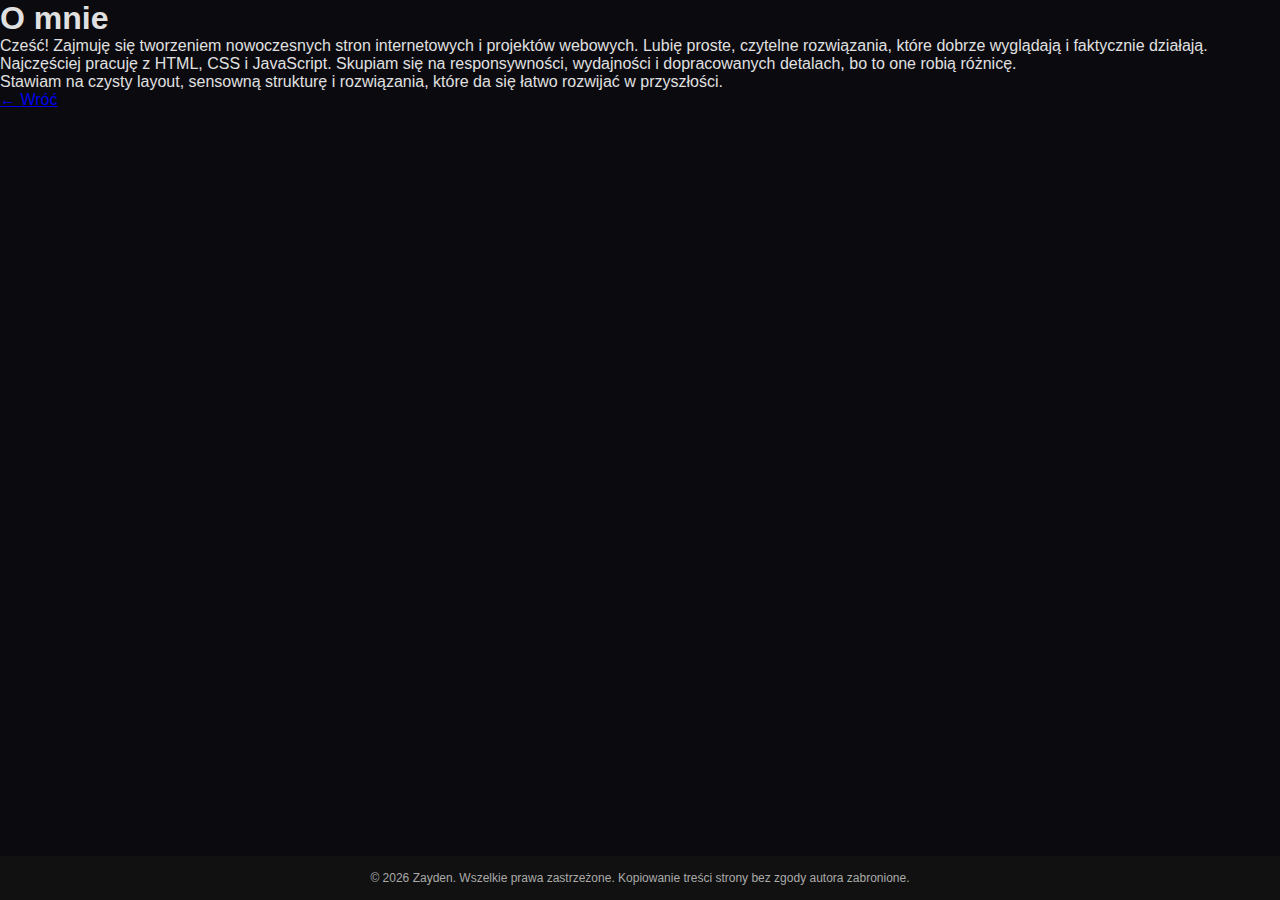
<file: about.html>
<!DOCTYPE html>
<html lang="pl">
<head>
  <meta charset="UTF-8">
  <title>O mnie</title>
  <link rel="stylesheet" href="style.css">
</head>
<body>

  <div class="about-container">
    <h1>O mnie</h1>
    <p>
      Cześć! Zajmuję się tworzeniem nowoczesnych stron internetowych i projektów webowych.
      Lubię proste, czytelne rozwiązania, które dobrze wyglądają i faktycznie działają.
    </p>
    <p>
      Najczęściej pracuję z HTML, CSS i JavaScript. Skupiam się na responsywności,
      wydajności i dopracowanych detalach, bo to one robią różnicę.
    </p>
    <p>
      Stawiam na czysty layout, sensowną strukturę i rozwiązania,
      które da się łatwo rozwijać w przyszłości.
    </p>
    <a href="index.html" class="btn-back">← Wróć</a>
  </div>

  <footer style="position: fixed; bottom: 0; width: 100%; text-align: center; padding: 15px 0; font-size: 12px; color: #aaa; background-color: #111;">
    &copy; 2026 Zayden. Wszelkie prawa zastrzeżone. Kopiowanie treści strony bez zgody autora zabronione.
</footer>

</body>
</html>
    </div>
</file>
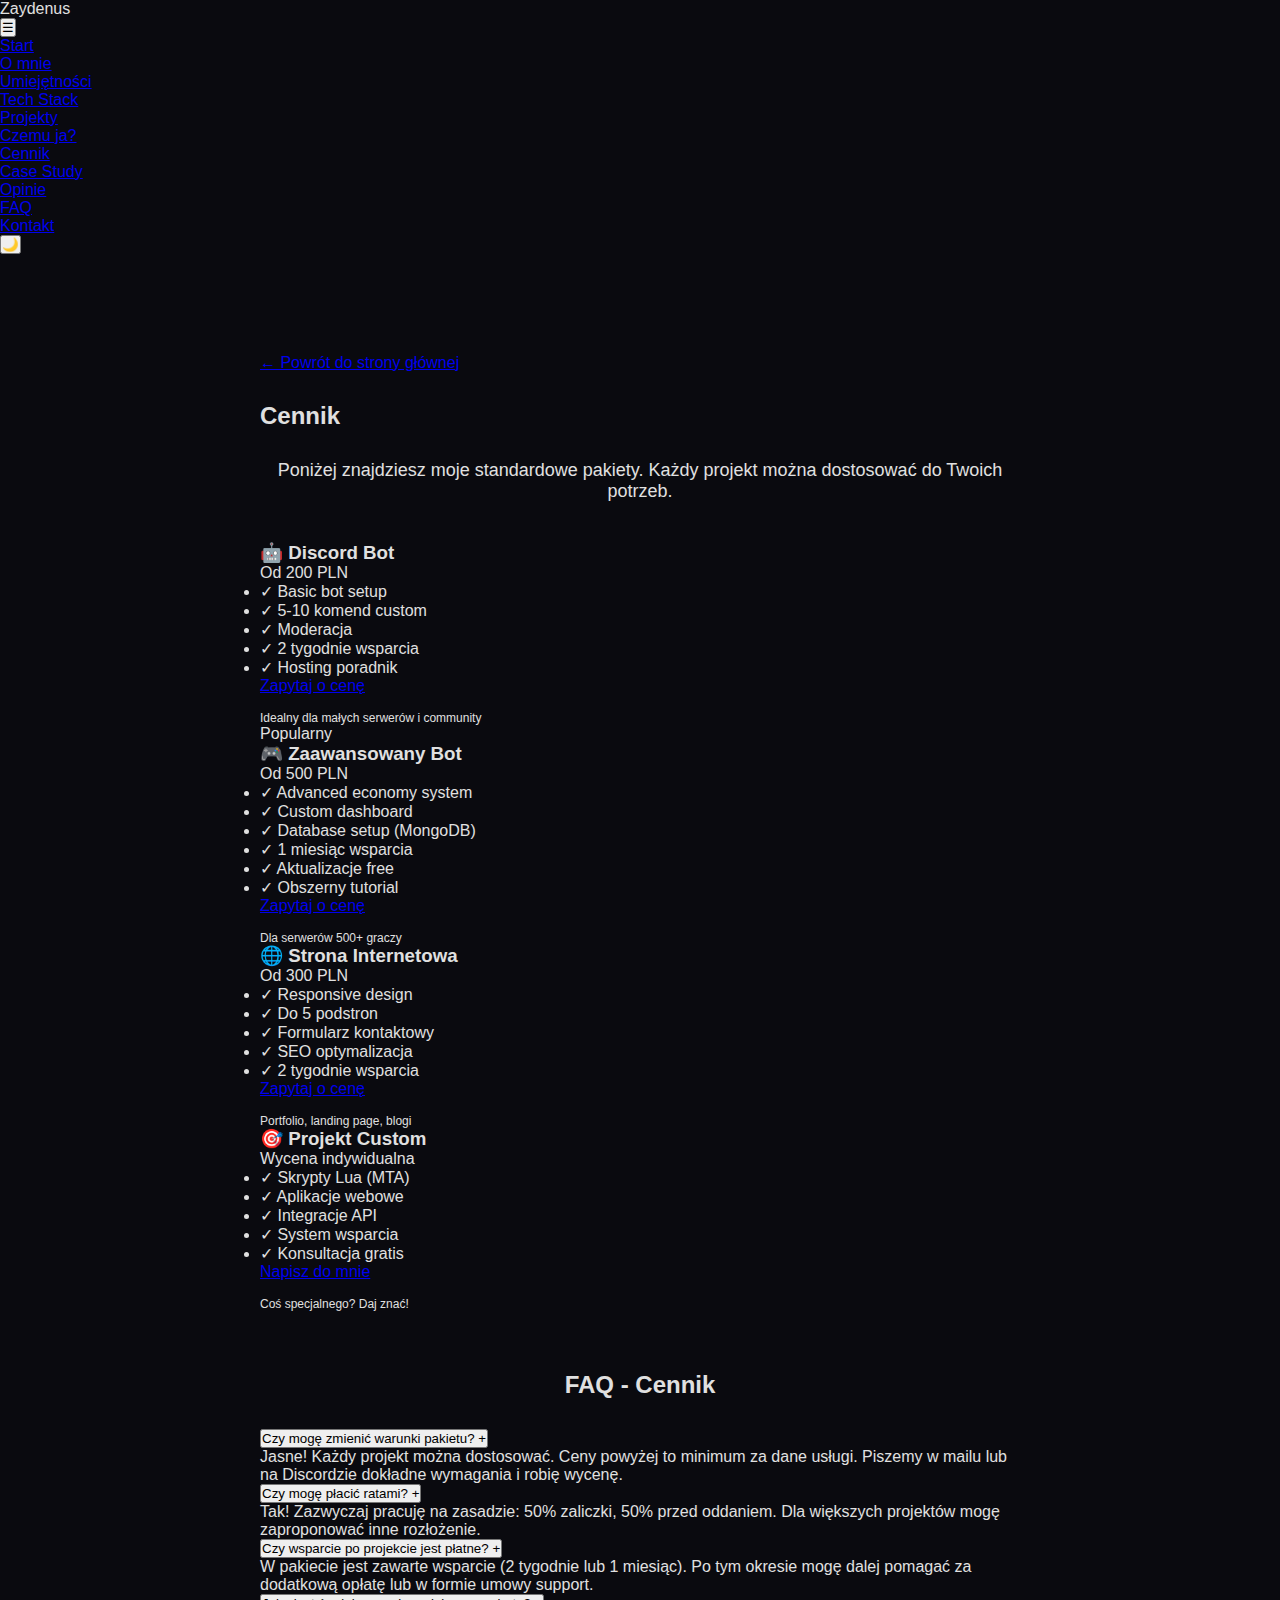
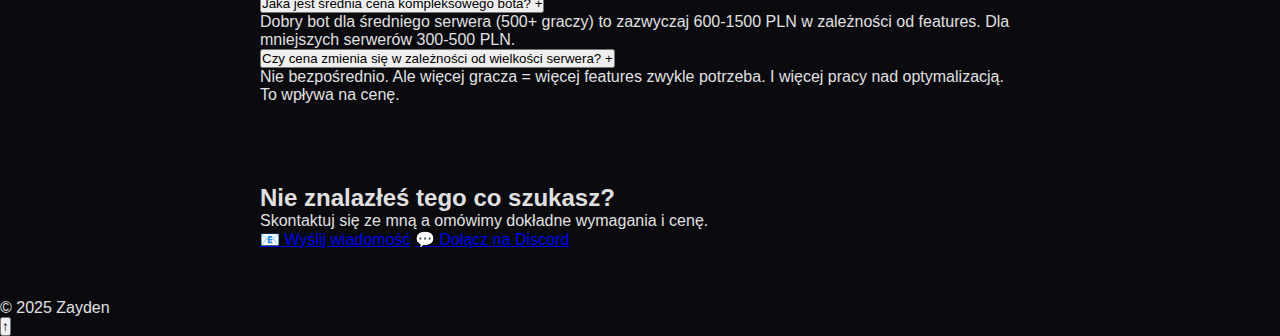
<file: cennik.html>
<!DOCTYPE html>
<html lang="pl">
<head>
    <meta charset="UTF-8">
    <meta name="viewport" content="width=device-width, initial-scale=1.0">
    <title>Cennik - Zayden</title>
    <meta name="description" content="Cennik usług - boty Discord, strony internetowe, skrypty MTA">
    <meta name="theme-color" content="#00d4ff">
    <link rel="stylesheet" href="style.css">
</head>
<body>
    <div class="reading-progress" id="readingProgress"></div>

    <!-- NAV -->
    <nav>
        <div class="logo">Zaydenus</div>
        <button class="mobile-menu-btn" onclick="toggleMobileMenu()">☰</button>
        <ul class="nav-links" id="navLinks">
            <li><a href="index.html#home">Start</a></li>
            <li><a href="index.html#about">O mnie</a></li>
            <li><a href="index.html#skills">Umiejętności</a></li>
            <li><a href="index.html#tech-stack">Tech Stack</a></li>
            <li><a href="index.html#projects">Projekty</a></li>
            <li><a href="index.html#why-me">Czemu ja?</a></li>
            <li><a href="cennik.html" class="active">Cennik</a></li>
            <li><a href="index.html#case-study">Case Study</a></li>
            <li><a href="index.html#testimonials">Opinie</a></li>
            <li><a href="index.html#faq">FAQ</a></li>
            <li><a href="index.html#contact">Kontakt</a></li>
        </ul>
        <button class="theme-toggle">🌙</button>
    </nav>

    <main class="container">
        <!-- POWRÓT -->
        <div style="margin-bottom: 30px;">
            <a href="index.html" class="btn-back">← Powrót do strony głównej</a>
        </div>

        <!-- PRICING -->
        <section class="section" id="pricing">
            <h2 class="section-title">Cennik</h2>
            <p style="text-align: center; color: var(--muted); margin-bottom: 40px; font-size: 18px;">
                Poniżej znajdziesz moje standardowe pakiety. Każdy projekt można dostosować do Twoich potrzeb.
            </p>
            
            <div class="pricing-grid">
                <div class="pricing-card">
                    <h3>🤖 Discord Bot</h3>
                    <p class="price">Od 200 PLN</p>
                    <ul class="pricing-list">
                        <li>✓ Basic bot setup</li>
                        <li>✓ 5-10 komend custom</li>
                        <li>✓ Moderacja</li>
                        <li>✓ 2 tygodnie wsparcia</li>
                        <li>✓ Hosting poradnik</li>
                    </ul>
                    <a href="mailto:owowdjdd@gmail.com" class="btn-primary">Zapytaj o cenę</a>
                    <p style="font-size: 12px; color: var(--muted); margin-top: 16px;">Idealny dla małych serwerów i community</p>
                </div>

                <div class="pricing-card featured">
                    <div class="badge">Popularny</div>
                    <h3>🎮 Zaawansowany Bot</h3>
                    <p class="price">Od 500 PLN</p>
                    <ul class="pricing-list">
                        <li>✓ Advanced economy system</li>
                        <li>✓ Custom dashboard</li>
                        <li>✓ Database setup (MongoDB)</li>
                        <li>✓ 1 miesiąc wsparcia</li>
                        <li>✓ Aktualizacje free</li>
                        <li>✓ Obszerny tutorial</li>
                    </ul>
                    <a href="mailto:owowdjdd@gmail.com" class="btn-primary">Zapytaj o cenę</a>
                    <p style="font-size: 12px; color: var(--muted); margin-top: 16px;">Dla serwerów 500+ graczy</p>
                </div>

                <div class="pricing-card">
                    <h3>🌐 Strona Internetowa</h3>
                    <p class="price">Od 300 PLN</p>
                    <ul class="pricing-list">
                        <li>✓ Responsive design</li>
                        <li>✓ Do 5 podstron</li>
                        <li>✓ Formularz kontaktowy</li>
                        <li>✓ SEO optymalizacja</li>
                        <li>✓ 2 tygodnie wsparcia</li>
                    </ul>
                    <a href="mailto:owowdjdd@gmail.com" class="btn-primary">Zapytaj o cenę</a>
                    <p style="font-size: 12px; color: var(--muted); margin-top: 16px;">Portfolio, landing page, blogi</p>
                </div>

                <div class="pricing-card">
                    <h3>🎯 Projekt Custom</h3>
                    <p class="price">Wycena indywidualna</p>
                    <ul class="pricing-list">
                        <li>✓ Skrypty Lua (MTA)</li>
                        <li>✓ Aplikacje webowe</li>
                        <li>✓ Integracje API</li>
                        <li>✓ System wsparcia</li>
                        <li>✓ Konsultacja gratis</li>
                    </ul>
                    <a href="mailto:owowdjdd@gmail.com" class="btn-primary">Napisz do mnie</a>
                    <p style="font-size: 12px; color: var(--muted); margin-top: 16px;">Coś specjalnego? Daj znać!</p>
                </div>
            </div>

            <!-- FAQ CENNIK -->
            <div style="margin-top: 60px; max-width: 900px; margin-left: auto; margin-right: auto;">
                <h3 style="text-align: center; color: var(--accent); margin-bottom: 30px; font-size: 24px;">FAQ - Cennik</h3>
                
                <div class="faq-item">
                    <button class="faq-question">
                        <span>Czy mogę zmienić warunki pakietu?</span>
                        <span class="faq-icon">+</span>
                    </button>
                    <div class="faq-answer">
                        Jasne! Każdy projekt można dostosować. Ceny powyżej to minimum za dane usługi. Piszemy w mailu lub na Discordzie dokładne wymagania i robię wycenę.
                    </div>
                </div>

                <div class="faq-item">
                    <button class="faq-question">
                        <span>Czy mogę płacić ratami?</span>
                        <span class="faq-icon">+</span>
                    </button>
                    <div class="faq-answer">
                        Tak! Zazwyczaj pracuję na zasadzie: 50% zaliczki, 50% przed oddaniem. Dla większych projektów mogę zaproponować inne rozłożenie.
                    </div>
                </div>

                <div class="faq-item">
                    <button class="faq-question">
                        <span>Czy wsparcie po projekcie jest płatne?</span>
                        <span class="faq-icon">+</span>
                    </button>
                    <div class="faq-answer">
                        W pakiecie jest zawarte wsparcie (2 tygodnie lub 1 miesiąc). Po tym okresie mogę dalej pomagać za dodatkową opłatę lub w formie umowy support.
                    </div>
                </div>

                <div class="faq-item">
                    <button class="faq-question">
                        <span>Jaka jest średnia cena kompleksowego bota?</span>
                        <span class="faq-icon">+</span>
                    </button>
                    <div class="faq-answer">
                        Dobry bot dla średniego serwera (500+ graczy) to zazwyczaj 600-1500 PLN w zależności od features. Dla mniejszych serwerów 300-500 PLN.
                    </div>
                </div>

                <div class="faq-item">
                    <button class="faq-question">
                        <span>Czy cena zmienia się w zależności od wielkości serwera?</span>
                        <span class="faq-icon">+</span>
                    </button>
                    <div class="faq-answer">
                        Nie bezpośrednio. Ale więcej gracza = więcej features zwykle potrzeba. I więcej pracy nad optymalizacją. To wpływa na cenę.
                    </div>
                </div>
            </div>

            <!-- CTA -->
            <section class="cta-section" style="margin-top: 80px;">
                <h2>Nie znalazłeś tego co szukasz?</h2>
                <p>Skontaktuj się ze mną a omówimy dokładne wymagania i cenę.</p>
                <div class="cta-buttons">
                    <a href="mailto:owowdjdd@gmail.com" class="btn-primary">📧 Wyślij wiadomość</a>
                    <a href="https://discord.gg/p8YGTDyxR8" target="_blank" class="btn-secondary">💬 Dołącz na Discord</a>
                </div>
            </section>
        </section>
    </main>

    <footer class="footer-info">
        © 2025 Zayden
    </footer>

    <button class="scroll-top" id="scrollTop">↑</button>

    <script src="script.js"></script>
</body>
</html>
</file>
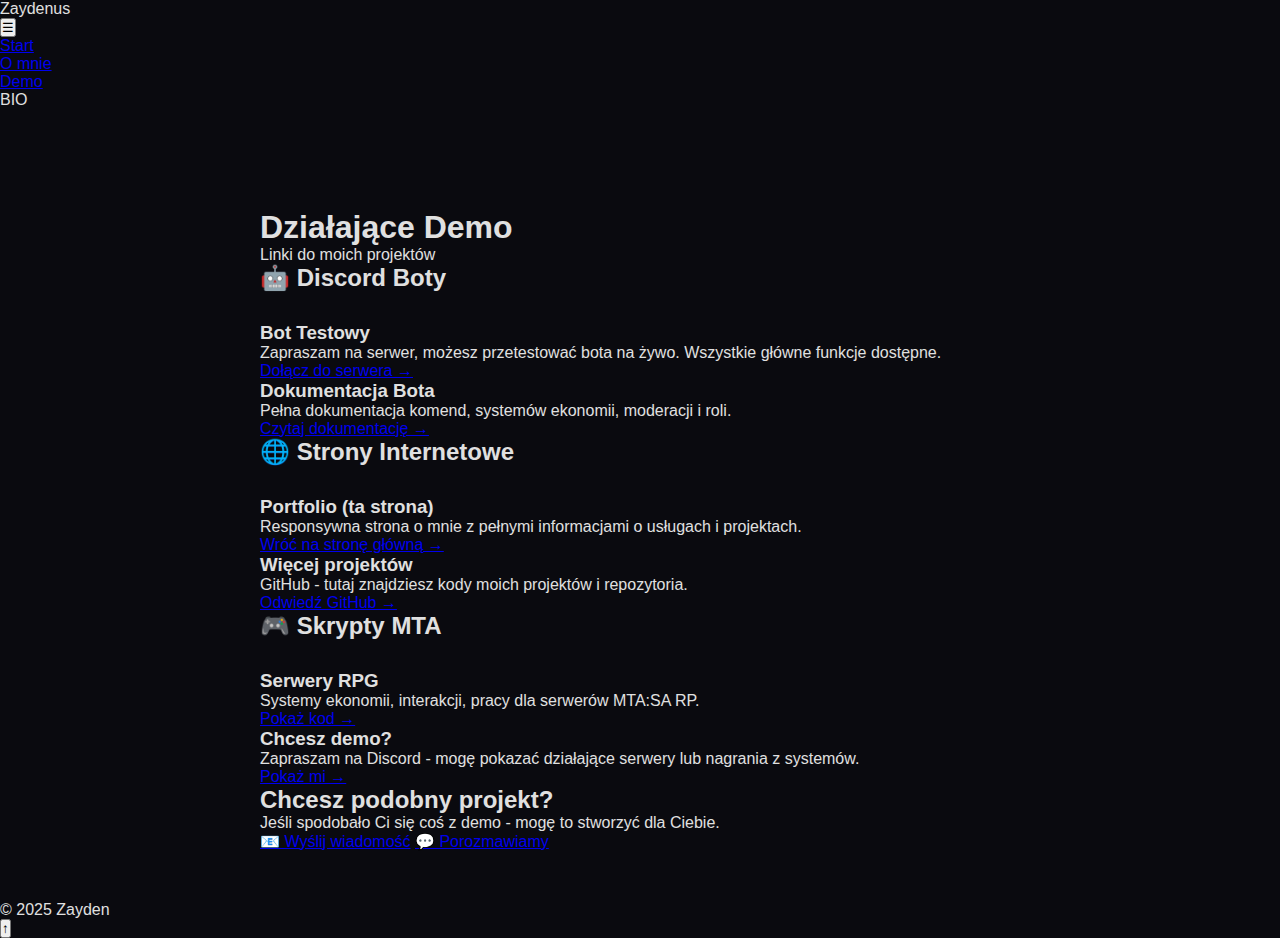
<file: demo.html>
<!DOCTYPE html>
<html lang="pl">
<head>
    <meta charset="UTF-8">
    <meta name="viewport" content="width=device-width, initial-scale=1.0">

    <title>Demo - Zayden</title>
    <meta name="description" content="Działające demo projektów - boty Discord, strony internetowe, skrypty.">
    <meta name="theme-color" content="#00d4ff">

    <link rel="stylesheet" href="style.css">
</head>
<body>

    <div class="reading-progress" id="readingProgress"></div>

    <!-- NAV -->
    <nav>
        <div class="logo">Zaydenus</div>

        <button class="mobile-menu-btn" onclick="toggleMobileMenu()">☰</button>

        <ul class="nav-links" id="navLinks">
            <li><a href="index.html#home">Start</a></li>
            <li><a href="index.html#about">O mnie</a></li>
            <li><a href="demo.html">Demo</a></li>
        </ul>

        <div class="logo">BIO</div>
    </nav>

    <main class="container">

        <!-- HERO -->
        <section id="home" class="hero">
            <h1>Działające Demo</h1>
            <p class="hero-subtitle">Linki do moich projektów</p>
        </section>

        <!-- DISCORD BOTY -->
        <section class="section">
            <h2 class="section-title">🤖 Discord Boty</h2>

            <div class="demo-grid">
                <div class="demo-card">
                    <h3>Bot Testowy</h3>
                    <p>Zapraszam na serwer, możesz przetestować bota na żywo. Wszystkie główne funkcje dostępne.</p>
                    <a href="https://discord.gg/p8YGTDyxR8" target="_blank" class="demo-link">Dołącz do serwera →</a>
                </div>

                <div class="demo-card">
                    <h3>Dokumentacja Bota</h3>
                    <p>Pełna dokumentacja komend, systemów ekonomii, moderacji i roli.</p>
                    <a href="https://github.com/Ex1stence713" target="_blank" class="demo-link">Czytaj dokumentację →</a>
                </div>
            </div>
        </section>

        <!-- STRONY INTERNETOWE -->
        <section class="section">
            <h2 class="section-title">🌐 Strony Internetowe</h2>

            <div class="demo-grid">
                <div class="demo-card">
                    <h3>Portfolio (ta strona)</h3>
                    <p>Responsywna strona o mnie z pełnymi informacjami o usługach i projektach.</p>
                    <a href="index.html" class="demo-link">Wróć na stronę główną →</a>
                </div>

                <div class="demo-card">
                    <h3>Więcej projektów</h3>
                    <p>GitHub - tutaj znajdziesz kody moich projektów i repozytoria.</p>
                    <a href="https://github.com/Ex1stence713" target="_blank" class="demo-link">Odwiedź GitHub →</a>
                </div>
            </div>
        </section>

        <!-- SKRYPTY MTA -->
        <section class="section">
            <h2 class="section-title">🎮 Skrypty MTA</h2>

            <div class="demo-grid">
                <div class="demo-card">
                    <h3>Serwery RPG</h3>
                    <p>Systemy ekonomii, interakcji, pracy dla serwerów MTA:SA RP.</p>
                    <a href="https://github.com/Ex1stence713" target="_blank" class="demo-link">Pokaż kod →</a>
                </div>

                <div class="demo-card">
                    <h3>Chcesz demo?</h3>
                    <p>Zapraszam na Discord - mogę pokazać działające serwery lub nagrania z systemów.</p>
                    <a href="https://discord.gg/p8YGTDyxR8" target="_blank" class="demo-link">Pokaż mi →</a>
                </div>
            </div>
        </section>

        <!-- CTA -->
        <section class="section cta-section">
            <h2>Chcesz podobny projekt?</h2>
            <p>Jeśli spodobało Ci się coś z demo - mogę to stworzyć dla Ciebie.</p>
            <div class="cta-buttons">
                <a href="mailto:owowdjdd@gmail.com" class="btn-primary">📧 Wyślij wiadomość</a>
                <a href="https://discord.gg/p8YGTDyxR8" target="_blank" class="btn-secondary">💬 Porozmawiamy</a>
            </div>
        </section>

    </main>

    <footer class="footer-info">
        © 2025 Zayden
    </footer>

    <button class="scroll-top" id="scrollTop">↑</button>

    <script src="script.js"></script>
</body>
</html>
</file>
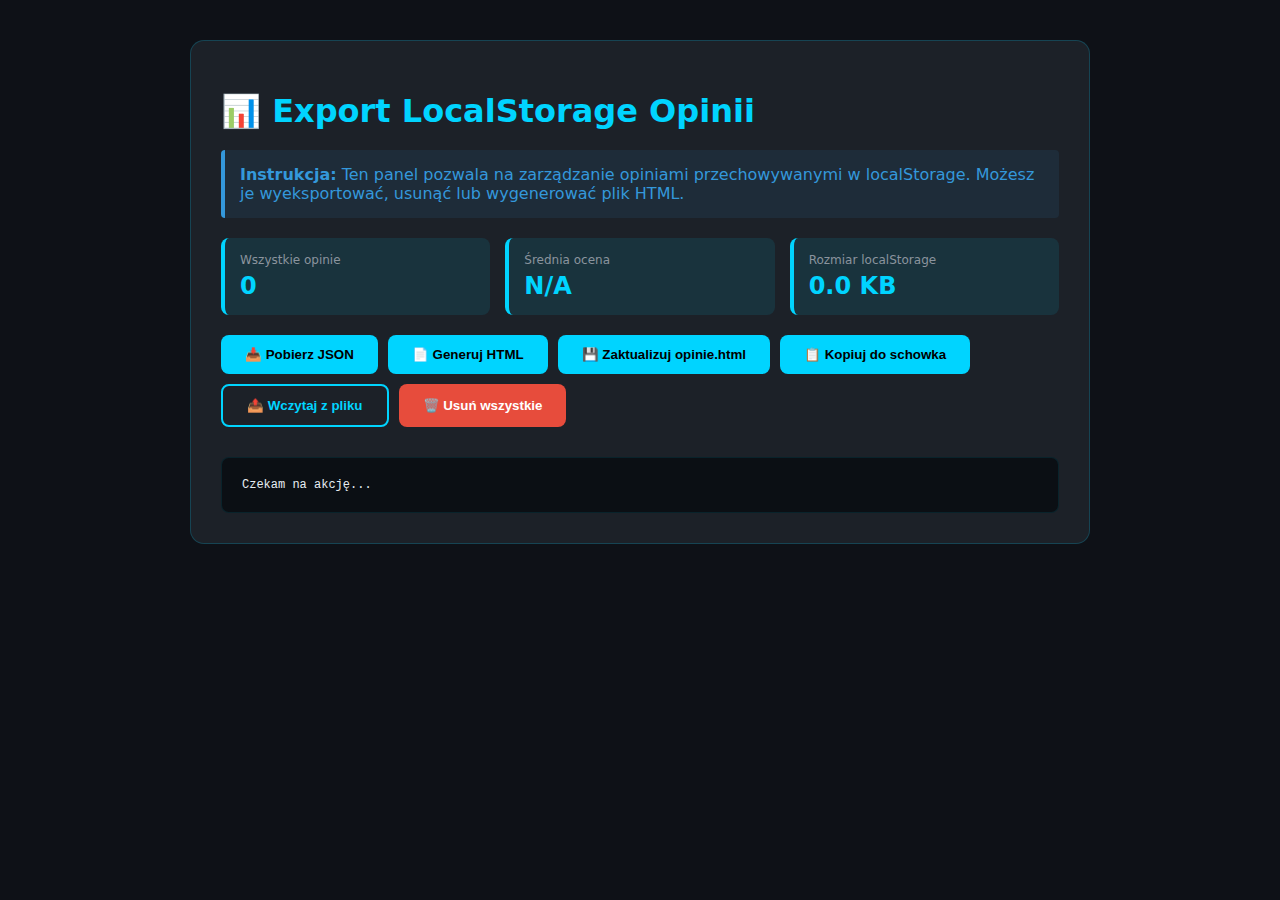
<file: localstorage.html>
<!DOCTYPE html>
<html lang="pl">
<head>
    <meta charset="UTF-8">
    <meta name="viewport" content="width=device-width, initial-scale=1.0">
    <title>Export LocalStorage - Zayden</title>
    <style>
        body {
            background: #0e1117;
            color: #e6edf3;
            font-family: system-ui, -apple-system, BlinkMacSystemFont, sans-serif;
            padding: 40px 20px;
            max-width: 900px;
            margin: 0 auto;
        }
        
        .container {
            background: #1c2128;
            padding: 30px;
            border-radius: 14px;
            border: 1px solid rgba(0, 212, 255, 0.2);
        }
        
        h1 {
            color: #00d4ff;
            margin-bottom: 20px;
        }
        
        .button-group {
            display: flex;
            gap: 10px;
            flex-wrap: wrap;
            margin-bottom: 30px;
        }
        
        button {
            padding: 12px 24px;
            background: #00d4ff;
            color: #000;
            border: none;
            border-radius: 8px;
            font-weight: 600;
            cursor: pointer;
            transition: all 0.3s ease;
        }
        
        button:hover {
            box-shadow: 0 10px 25px rgba(0, 212, 255, 0.4);
            transform: translateY(-2px);
        }
        
        button.danger {
            background: #e74c3c;
            color: white;
        }
        
        button.secondary {
            background: transparent;
            border: 2px solid #00d4ff;
            color: #00d4ff;
        }
        
        button.secondary:hover {
            background: #00d4ff;
            color: #000;
        }
        
        .output {
            background: #0b0f14;
            padding: 20px;
            border-radius: 8px;
            max-height: 600px;
            overflow-y: auto;
            margin-top: 20px;
            border: 1px solid rgba(0, 212, 255, 0.1);
            font-family: 'Courier New', monospace;
            font-size: 12px;
            white-space: pre-wrap;
            word-break: break-all;
        }
        
        .success {
            color: #2ecc71;
        }
        
        .info {
            color: #3498db;
            margin-bottom: 20px;
            padding: 15px;
            background: rgba(52, 152, 219, 0.1);
            border-left: 4px solid #3498db;
            border-radius: 4px;
        }
        
        .stats {
            display: grid;
            grid-template-columns: repeat(auto-fit, minmax(200px, 1fr));
            gap: 15px;
            margin-bottom: 20px;
        }
        
        .stat {
            background: rgba(0, 212, 255, 0.1);
            padding: 15px;
            border-radius: 8px;
            border-left: 4px solid #00d4ff;
        }
        
        .stat-label {
            color: #8b949e;
            font-size: 12px;
        }
        
        .stat-value {
            color: #00d4ff;
            font-size: 24px;
            font-weight: 700;
            margin-top: 5px;
        }
    </style>
</head>
<body>
    <div class="container">
        <h1>📊 Export LocalStorage Opinii</h1>
        
        <div class="info">
            <strong>Instrukcja:</strong> Ten panel pozwala na zarządzanie opiniami przechowywanymi w localStorage.
            Możesz je wyeksportować, usunąć lub wygenerować plik HTML.
        </div>
        
        <div class="stats" id="stats"></div>
        
        <div class="button-group">
            <button onclick="exportToJSON()">📥 Pobierz JSON</button>
            <button onclick="exportToHTML()">📄 Generuj HTML</button>
            <button onclick="exportToOpiniesFile()">💾 Zaktualizuj opinie.html</button>
            <button onclick="copyToClipboard()">📋 Kopiuj do schowka</button>
            <button class="secondary" onclick="loadFromFile()">📤 Wczytaj z pliku</button>
            <button class="danger" onclick="clearAllOpinions()">🗑️ Usuń wszystkie</button>
        </div>
        
        <div class="output" id="output">Czekam na akcję...</div>
    </div>
    
    <input type="file" id="fileInput" style="display: none;" accept=".json" onchange="importFromFile(event)">
    
    <script>
        // Załaduj statystyki
        function updateStats() {
            const opinions = JSON.parse(localStorage.getItem('userOpinions')) || [];
            const stats = document.getElementById('stats');
            
            stats.innerHTML = `
                <div class="stat">
                    <div class="stat-label">Wszystkie opinie</div>
                    <div class="stat-value">${opinions.length}</div>
                </div>
                <div class="stat">
                    <div class="stat-label">Średnia ocena</div>
                    <div class="stat-value">${opinions.length > 0 ? (opinions.reduce((sum, op) => sum + parseInt(op.rating), 0) / opinions.length).toFixed(1) : 'N/A'}</div>
                </div>
                <div class="stat">
                    <div class="stat-label">Rozmiar localStorage</div>
                    <div class="stat-value">${(JSON.stringify(opinions).length / 1024).toFixed(1)} KB</div>
                </div>
            `;
        }
        
        // Export do JSON
        function exportToJSON() {
            const opinions = JSON.parse(localStorage.getItem('userOpinions')) || [];
            const dataStr = JSON.stringify(opinions, null, 2);
            const dataBlob = new Blob([dataStr], { type: 'application/json' });
            const url = URL.createObjectURL(dataBlob);
            const link = document.createElement('a');
            link.href = url;
            link.download = `opinie-${new Date().getTime()}.json`;
            link.click();
            
            const output = document.getElementById('output');
            output.innerHTML = `<span class="success">✅ Plik JSON pobrany!</span>\n\nZawartosc:\n${dataStr}`;
            updateStats();
        }
        
        // Export do HTML
        function exportToHTML() {
            const opinions = JSON.parse(localStorage.getItem('userOpinions')) || [];
            
            let html = `<!DOCTYPE html>
<html lang="pl">
<head>
    <meta charset="UTF-8">
    <meta name="viewport" content="width=device-width, initial-scale=1.0">
    <title>Opinie - Zayden</title>
    <style>
        * { margin: 0; padding: 0; box-sizing: border-box; }
        body {
            background: #0e1117;
            color: #e6edf3;
            font-family: system-ui, -apple-system, BlinkMacSystemFont, sans-serif;
            padding: 40px 20px;
        }
        .container {
            max-width: 1200px;
            margin: 0 auto;
        }
        h1 {
            text-align: center;
            color: #00d4ff;
            margin-bottom: 10px;
        }
        .subtitle {
            text-align: center;
            color: #8b949e;
            margin-bottom: 40px;
        }
        .opinions-grid {
            display: grid;
            grid-template-columns: repeat(auto-fill, minmax(320px, 1fr));
            gap: 20px;
        }
        .opinion-card {
            background: #1c2128;
            padding: 24px;
            border-radius: 14px;
            border: 1px solid rgba(0, 212, 255, 0.1);
            transition: all 0.3s ease;
        }
        .opinion-card:hover {
            transform: translateY(-4px);
            border-color: #00d4ff;
            box-shadow: 0 10px 25px rgba(0, 212, 255, 0.15);
        }
        .stars { font-size: 16px; margin-bottom: 12px; }
        .opinion-text { color: #e6edf3; margin: 12px 0; font-style: italic; }
        .opinion-author { 
            padding-top: 16px; 
            border-top: 1px solid rgba(255, 255, 255, 0.1);
            margin-top: 16px;
        }
        .opinion-author strong {
            display: block;
            color: #00d4ff;
            margin-bottom: 4px;
        }
        .opinion-author small {
            color: #8b949e;
            font-size: 12px;
        }
        .empty { text-align: center; color: #8b949e; padding: 40px; }
    </style>
</head>
<body>
    <div class="container">
        <h1>⭐ Opinie Klientów</h1>
        <p class="subtitle">Moja historia sukcesu poprzez opinie zadowolonych użytkowników</p>
        
        <div class="opinions-grid">`;
            
            if (opinions.length === 0) {
                html += '<div class="empty"><p>Brak opinii. Bądź pierwszym, który oceni moją pracę!</p></div>';
            } else {
                opinions.forEach(opinion => {
                    const stars = '⭐'.repeat(opinion.rating);
                    html += `
            <div class="opinion-card">
                <div class="stars">${stars}</div>
                <p class="opinion-text">"${opinion.message}"</p>
                <div class="opinion-author">
                    <strong>${opinion.name}</strong>
                    <small>${opinion.project} • ${opinion.date}</small>
                </div>
            </div>`;
                });
            }
            
            html += `
        </div>
    </div>
</body>
</html>`;
            
            const blob = new Blob([html], { type: 'text/html' });
            const url = URL.createObjectURL(blob);
            const link = document.createElement('a');
            link.href = url;
            link.download = `opinie-${new Date().getTime()}.html`;
            link.click();
            
            const output = document.getElementById('output');
            output.innerHTML = `<span class="success">✅ Plik HTML wygenerowany i pobrany!</span>\n\nZawartosc:\n${html.substring(0, 500)}...`;
            updateStats();
        }
        
        // Zaktualizuj opinie.html
        function exportToOpiniesFile() {
            const opinions = JSON.parse(localStorage.getItem('userOpinions')) || [];
            
            let html = `<!DOCTYPE html>
<html lang="pl">
<head>
    <meta charset="UTF-8">
    <meta name="viewport" content="width=device-width, initial-scale=1.0">
    <title>Opinie - Zayden Gajewski</title>
    <link rel="stylesheet" href="style.css">
    <style>
        .opinies-page { padding: 60px 20px; max-width: 1200px; margin: 0 auto; }
        .opinions-grid { display: grid; grid-template-columns: repeat(auto-fill, minmax(320px, 1fr)); gap: 20px; margin-top: 40px; }
        .opinion-card { background: var(--card); padding: 24px; border-radius: var(--radius); border: 1px solid rgba(0, 212, 255, 0.1); transition: all 0.3s ease; }
        .opinion-card:hover { transform: translateY(-4px); border-color: var(--accent); box-shadow: 0 10px 25px rgba(0, 212, 255, 0.15); }
        .stars { font-size: 18px; margin-bottom: 12px; color: #ffd700; }
        .opinion-text { color: var(--text); margin: 12px 0; font-style: italic; line-height: 1.6; }
        .opinion-author { padding-top: 16px; border-top: 1px solid rgba(255, 255, 255, 0.1); margin-top: 16px; }
        .opinion-author strong { display: block; color: var(--accent); margin-bottom: 4px; }
        .opinion-author small { color: #8b949e; font-size: 12px; }
        .empty { text-align: center; color: #8b949e; padding: 40px; }
        .back-link { display: inline-block; margin-bottom: 20px; color: var(--accent); text-decoration: none; font-size: 14px; }
        .back-link:hover { text-decoration: underline; }
    </style>
</head>
<body>
    <section class="opinies-page">
        <a href="index.html" class="back-link">← Powrót do strony głównej</a>
        <h1 style="color: var(--accent); margin-bottom: 10px;">⭐ Opinie Klientów</h1>
        <p style="color: #8b949e; margin-bottom: 40px;">Moja historia sukcesu poprzez opinie zadowolonych użytkowników</p>
        
        <div class="opinions-grid">`;
            
            if (opinions.length === 0) {
                html += '<div class="empty"><p>Brak opinii. Bądź pierwszym, który oceni moją pracę!</p></div>';
            } else {
                opinions.forEach(opinion => {
                    const stars = '⭐'.repeat(opinion.rating) + (5 - opinion.rating ? '☆'.repeat(5 - opinion.rating) : '');
                    html += `
            <div class="opinion-card">
                <div class="stars">${stars}</div>
                <p class="opinion-text">"${opinion.message}"</p>
                <div class="opinion-author">
                    <strong>${opinion.name}</strong>
                    <small>${opinion.project} • ${opinion.date}</small>
                </div>
            </div>`;
                });
            }
            
            html += `
        </div>
    </section>
    <script src="script.js"><\/script>
</body>
</html>`;
            
            // Wysłanie do servera (require backend endpoint)
            // Jeśli nie masz backendu, kopiuj do schowka i wklej ręcznie
            
            // Alternatywa: Kopiuj do schowka
            navigator.clipboard.writeText(html).then(() => {
                const output = document.getElementById('output');
                output.innerHTML = `<span class="success">✅ Zawartość opinie.html skopiowana do schowka!</span>
                
<strong>Co zrobić:</strong>
1. Otwórz plik opinie.html w edytorze kodu
2. Zaznacz cały kod (Ctrl+A)
3. Wklej nową zawartość (Ctrl+V)
4. Zapisz plik (Ctrl+S)

Lub jeśli masz backend, użyj tego kodu:

<code>fetch('/api/opinie/update', {
    method: 'POST',
    headers: { 'Content-Type': 'application/json' },
    body: JSON.stringify({ opinions: ${JSON.stringify(opinions)} })
});</code>

Liczba opinii: ${opinions.length}`;
            });
            updateStats();
        }
        
        // Kopiuj do schowka
        function copyToClipboard() {
            const opinions = JSON.parse(localStorage.getItem('userOpinions')) || [];
            const text = JSON.stringify(opinions, null, 2);
            navigator.clipboard.writeText(text).then(() => {
                const output = document.getElementById('output');
                output.innerHTML = `<span class="success">✅ Skopiowano do schowka!</span>\n\n${text}`;
            });
        }
        
        // Załaduj z pliku
        function loadFromFile() {
            document.getElementById('fileInput').click();
        }
        
        // Import z pliku
        function importFromFile(event) {
            const file = event.target.files[0];
            if (!file) return;
            
            const reader = new FileReader();
            reader.onload = (e) => {
                try {
                    const data = JSON.parse(e.target.result);
                    if (Array.isArray(data)) {
                        localStorage.setItem('userOpinions', JSON.stringify(data));
                        const output = document.getElementById('output');
                        output.innerHTML = `<span class="success">✅ Opinie wczytane z pliku!</span>\n\nWczytano ${data.length} opinii.`;
                        updateStats();
                    } else {
                        alert('Błędny format pliku!');
                    }
                } catch (err) {
                    alert('Błąd parsowania JSON: ' + err.message);
                }
            };
            reader.readAsText(file);
        }
        
        // Usuń wszystkie opinie
        function clearAllOpinions() {
            if (confirm('Czy na pewno chcesz usunąć WSZYSTKIE opinie? Tej akcji nie da się cofnąć!')) {
                localStorage.removeItem('userOpinions');
                const output = document.getElementById('output');
                output.innerHTML = '<span class="success">✅ Wszystkie opinie zostały usunięte!</span>';
                updateStats();
            }
        }
        
        // Załaduj na starcie
        updateStats();
    </script>
</body>
</html>
</file>
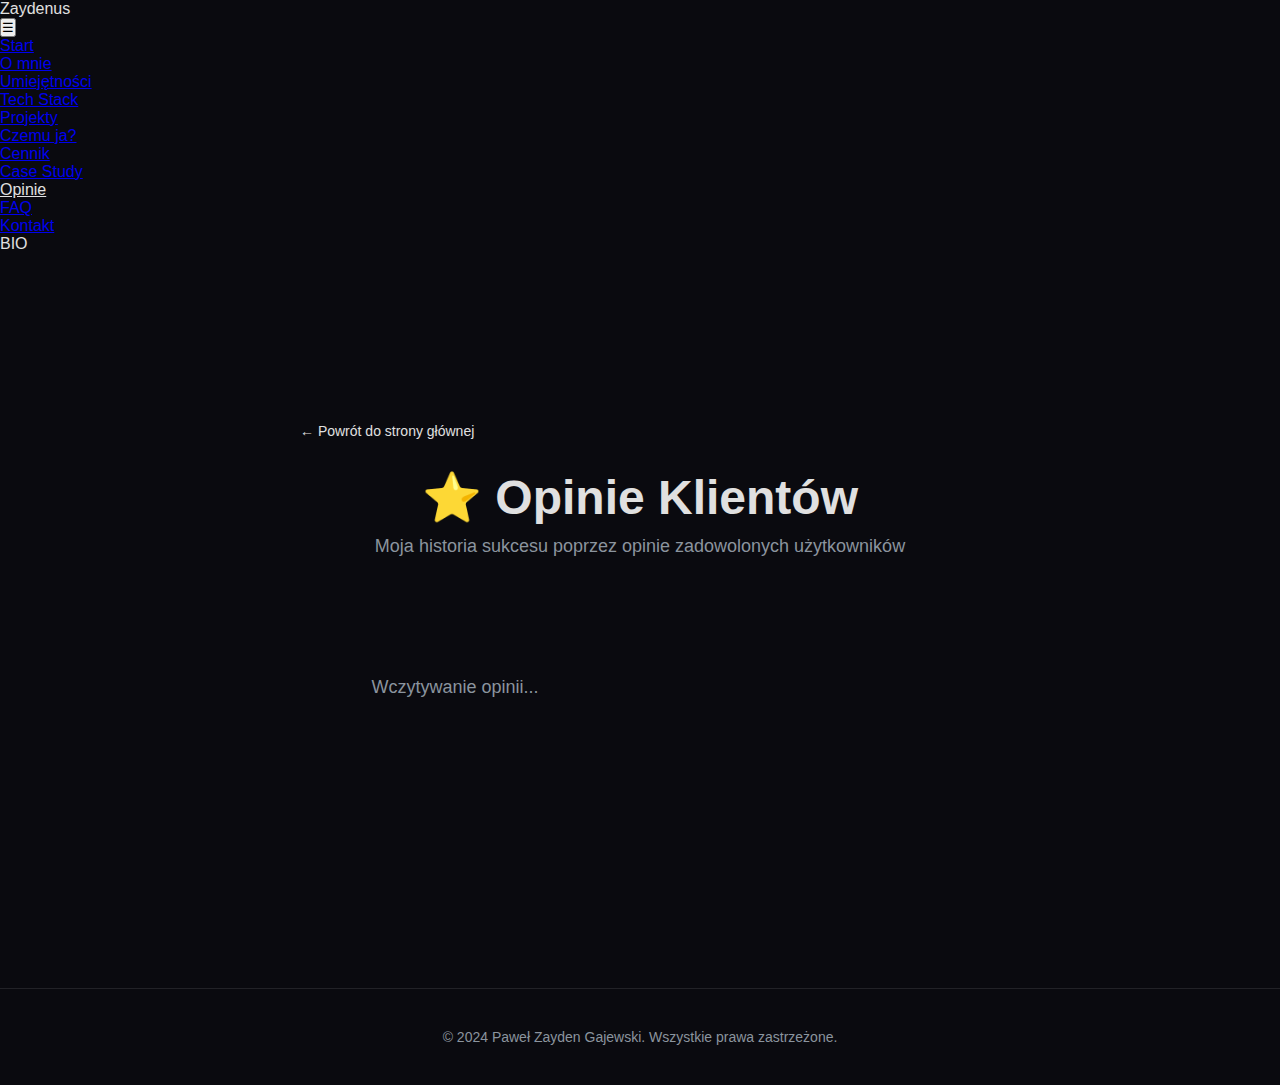
<file: opinie.html>
<!DOCTYPE html>
<html lang="pl">
<head>
    <meta charset="UTF-8">
    <meta name="viewport" content="width=device-width, initial-scale=1.0">
    <title>Opinie Klientów - Zayden Gajewski</title>
    <link rel="stylesheet" href="style.css">
    <style>
        .opinies-page {
            padding: 60px 20px;
            max-width: 1200px;
            margin: 0 auto;
        }
        .page-header {
            text-align: center;
            margin-bottom: 60px;
            animation: fadeInUp 0.8s ease forwards;
        }
        .page-header h1 {
            font-size: 48px;
            margin-bottom: 10px;
            color: var(--accent);
        }
        .page-header p {
            font-size: 18px;
            color: #8b949e;
        }
        .btn-back {
            display: inline-block;
            padding: 10px 20px;
            color: var(--accent);
            text-decoration: none;
            font-size: 14px;
            margin-bottom: 20px;
            transition: all 0.3s ease;
            border: 1px solid var(--accent);
            border-radius: 8px;
        }
        .btn-back:hover {
            background: var(--accent);
            color: #000;
        }
        .opinions-grid {
            display: grid;
            grid-template-columns: repeat(auto-fill, minmax(320px, 1fr));
            gap: 20px;
            margin-bottom: 60px;
        }
        .opinion-card {
            background: var(--card);
            padding: 24px;
            border-radius: var(--radius);
            border: 1px solid rgba(0, 212, 255, 0.1);
            transition: all 0.3s ease;
            animation: fadeInUp 0.8s ease forwards;
        }
        .opinion-card:nth-child(1) { animation-delay: 0.1s; }
        .opinion-card:nth-child(2) { animation-delay: 0.2s; }
        .opinion-card:nth-child(3) { animation-delay: 0.3s; }
        .opinion-card:nth-child(4) { animation-delay: 0.4s; }
        .opinion-card:nth-child(5) { animation-delay: 0.5s; }
        .opinion-card:nth-child(6) { animation-delay: 0.6s; }
        .opinion-card:nth-child(7) { animation-delay: 0.7s; }
        .opinion-card:nth-child(8) { animation-delay: 0.8s; }
        .opinion-card:nth-child(9) { animation-delay: 0.9s; }
        .opinion-card:nth-child(10) { animation-delay: 1s; }
        .opinion-card:hover {
            transform: translateY(-8px);
            border-color: var(--accent);
            box-shadow: 0 10px 25px rgba(0, 212, 255, 0.15);
        }
        .stars {
            font-size: 18px;
            margin-bottom: 12px;
            color: #ffd700;
            letter-spacing: 2px;
        }
        .opinion-text {
            color: var(--text);
            margin: 12px 0;
            font-style: italic;
            line-height: 1.6;
            font-size: 16px;
        }
        .opinion-author {
            padding-top: 16px;
            border-top: 1px solid rgba(255, 255, 255, 0.1);
            margin-top: 16px;
        }
        .opinion-author strong {
            display: block;
            color: var(--accent);
            margin-bottom: 4px;
            font-weight: 600;
        }
        .opinion-author small {
            color: #8b949e;
            font-size: 12px;
        }
        .empty {
            text-align: center;
            color: #8b949e;
            padding: 60px 20px;
            font-size: 18px;
        }
        @media (max-width: 768px) {
            .page-header h1 {
                font-size: 32px;
            }
            .opinions-grid {
                grid-template-columns: 1fr;
            }
        }
    </style>
</head>
<body>
    <div class="reading-progress" id="readingProgress"></div>

    <!-- NAV -->
    <nav>
        <div class="logo">Zaydenus</div>

        <button class="mobile-menu-btn" onclick="toggleMobileMenu()">☰</button>

        <ul class="nav-links" id="navLinks">
            <li><a href="index.html#home">Start</a></li>
            <li><a href="index.html#about">O mnie</a></li>
            <li><a href="index.html#skills">Umiejętności</a></li>
            <li><a href="index.html#tech-stack">Tech Stack</a></li>
            <li><a href="index.html#projects">Projekty</a></li>
            <li><a href="index.html#why-me">Czemu ja?</a></li>
            <li><a href="cennik.html">Cennik</a></li>
            <li><a href="index.html#case-study">Case Study</a></li>
            <li><a href="opinie.html" style="color: var(--accent); border-bottom: 2px solid var(--accent); padding-bottom: 5px;">Opinie</a></li>
            <li><a href="index.html#faq">FAQ</a></li>
            <li><a href="index.html#contact">Kontakt</a></li>
        </ul>

        <div class="logo">BIO</div>
    </nav>

    <main class="container">
        <section class="opinies-page">
            <a href="index.html" class="btn-back">← Powrót do strony głównej</a>

            <div class="page-header">
                <h1>⭐ Opinie Klientów</h1>
                <p>Moja historia sukcesu poprzez opinie zadowolonych użytkowników</p>
            </div>

            <div class="opinions-grid" id="userOpinionsContainer">
                <div class="empty"><p>Wczytywanie opinii...</p></div>
            </div>
        </section>
    </main>

    <!-- FOOTER -->
    <footer style="text-align: center; padding: 40px 20px; border-top: 1px solid rgba(255, 255, 255, 0.1); margin-top: 60px;">
        <p style="color: #8b949e; font-size: 14px;">© 2024 Paweł Zayden Gajewski. Wszystkie prawa zastrzeżone.</p>
    </footer>

    <script src="script.js"></script>
</body>
</html>
</file>
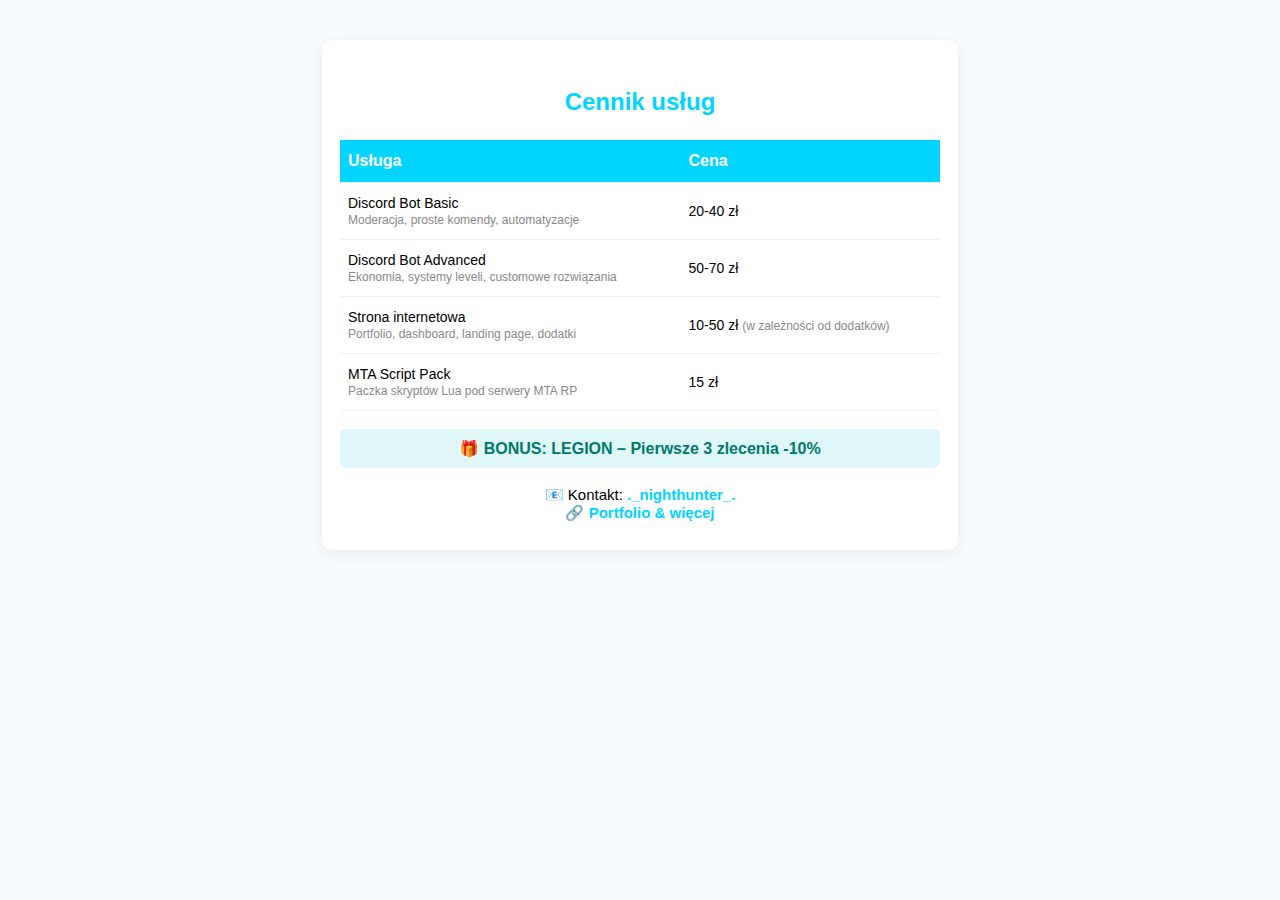
<file: reklama.html>
<!DOCTYPE html>
<html lang="pl">
<head>
    <meta charset="UTF-8">
    <meta name="viewport" content="width=device-width, initial-scale=1.0">
    <title>Cennik usług</title>
    <style>
        body { background: #f7faff; font-family: Arial, sans-serif; }
        .cennik { max-width: 600px; margin: 40px auto; background: #fff; border-radius: 10px; box-shadow: 0 4px 16px rgba(0,0,0,0.07); padding: 28px 18px; }
        h2 { text-align: center; color: #00d4ff; margin-bottom: 24px; }
        table { width: 100%; border-collapse: collapse; margin-bottom: 18px; }
        th, td { padding: 12px 8px; border-bottom: 1px solid #eee; text-align: left; }
        th { background: #00d4ff; color: #fff; font-size: 16px; }
        td { font-size: 14px; }
        .bonus { background: #e0f7fa; color: #00796b; border-radius: 6px; padding: 10px; margin: 14px 0; font-weight: bold; text-align: center; }
        .contact { text-align: center; margin-top: 18px; font-size: 15px; }
        .contact a { color: #00d4ff; font-weight: bold; text-decoration: none; }
    </style>
</head>
<body>
    <div class="cennik">
        <h2>Cennik usług</h2>
        <table>
            <thead>
                <tr>
                    <th>Usługa</th>
                    <th>Cena</th>
                </tr>
            </thead>
            <tbody>
                <tr>
                    <td>Discord Bot Basic<br><span style="color:#888;font-size:12px;">Moderacja, proste komendy, automatyzacje</span></td>
                    <td>20-40 zł</td>
                </tr>
                <tr>
                    <td>Discord Bot Advanced<br><span style="color:#888;font-size:12px;">Ekonomia, systemy leveli, customowe rozwiązania</span></td>
                    <td>50-70 zł</td>
                </tr>
                <tr>
                    <td>Strona internetowa<br><span style="color:#888;font-size:12px;">Portfolio, dashboard, landing page, dodatki</span></td>
                    <td>10-50 zł <span style="font-size:12px; color:#888;">(w zależności od dodatków)</span></td>
                </tr>
                <tr>
                    <td>MTA Script Pack<br><span style="color:#888;font-size:12px;">Paczka skryptów Lua pod serwery MTA RP</span></td>
                    <td>15 zł</td>
                </tr>
            </tbody>
        </table>
        <div class="bonus">🎁 BONUS: LEGION – Pierwsze 3 zlecenia -10%</div>
        <div class="contact">
            📧 Kontakt: <a href="mailto:owowdjdd@gmail.com">._nighthunter_.</a><br>
            🔗 <a href="https://ex1stence713.github.io/solid-carnival/" target="_blank">Portfolio & więcej</a>
        </div>
    </div>
</body>
</html>
</file>
<file: style.css>
:root {
    --bg-dark: #0a0a0f;
    --bg-darker: #050508;
    --terminal-bg: #0d0d15;
    --primary: #00ff9f;
    --primary-dim: rgba(0, 255, 159, 0.1);
    --secondary: #00d4ff;
    --danger: #ff0055;
    --warning: #ffaa00;
    --text: #e0e0e0;
    --text-dim: #808080;
    --border: rgba(0, 255, 159, 0.2);
    --spotify: #1DB954;
    --youtube: #ff0000;
    --steam: #00adee;
    --discord: #5865f2;
    --twitch: #9146ff;
    --instagram: #e4405f;
    --github: #ffffff;
    --kick: #53fc18;
}

* {
    margin: 0;
    padding: 0;
    box-sizing: border-box;
}

html {
    scroll-behavior: smooth;
}

body {
    font-family: 'Space Grotesk', sans-serif;
    background: var(--bg-dark);
    color: var(--text);
    overflow-x: hidden;
    min-height: 100vh;
}

/* Grid Background */
#grid {
    position: fixed;
    top: 0;
    left: 0;
    width: 100%;
    height: 100%;
    z-index: 0;
    opacity: 0.15;
    pointer-events: none;
}

/* Matrix Effect */
#matrix-bg {
    position: fixed;
    top: 0;
    left: 0;
    width: 100%;
    height: 100%;
    z-index: 0;
    pointer-events: none;
    background: radial-gradient(circle at 50% 50%, rgba(0, 255, 159, 0.03) 0%, transparent 50%);
}

/* Noise Texture */
.noise {
    position: fixed;
    top: 0;
    left: 0;
    width: 100%;
    height: 100%;
    opacity: 0.03;
    z-index: 1;
    pointer-events: none;
    background-image: url("data:image/svg+xml,%3Csvg viewBox='0 0 200 200' xmlns='http://www.w3.org/2000/svg'%3E%3Cfilter id='noise'%3E%3CfeTurbulence type='fractalNoise' baseFrequency='0.9' numOctaves='4' stitchTiles='stitch'/%3E%3C/filter%3E%3Crect width='100%25' height='100%25' filter='url(%23noise)'/%3E%3C/svg%3E");
}

/* Welcome Screen */
#welcome-screen {
    position: fixed;
    top: 0;
    left: 0;
    width: 100%;
    height: 100%;
    background: var(--bg-darker);
    display: flex;
    justify-content: center;
    align-items: center;
    z-index: 9999;
    transition: opacity 0.5s ease, visibility 0.5s ease;
}

#welcome-screen.hidden {
    opacity: 0;
    visibility: hidden;
}

.terminal-box {
    background: var(--terminal-bg);
    border: 1px solid var(--border);
    border-radius: 8px;
    width: 90%;
    max-width: 600px;
    box-shadow: 0 20px 60px rgba(0, 255, 159, 0.1);
    overflow: hidden;
}

.terminal-header {
    background: rgba(0, 0, 0, 0.3);
    padding: 12px;
    display: flex;
    gap: 8px;
}

.dot {
    width: 12px;
    height: 12px;
    border-radius: 50%;
}

.dot.red { background: #ff5f56; }
.dot.yellow { background: #ffbd2e; }
.dot.green { background: #27c93f; }

.terminal-body {
    padding: 30px;
    font-family: 'JetBrains Mono', monospace;
}

.terminal-line {
    color: var(--primary);
    font-size: 14px;
    margin-bottom: 12px;
    opacity: 0;
    animation: fadeInUp 0.5s ease forwards;
}

.terminal-line:nth-child(1) { animation-delay: 0s; }
.terminal-line:nth-child(2) { animation-delay: 0.3s; }
.terminal-line:nth-child(3) { animation-delay: 0.6s; }

.cursor {
    animation: blink 1s infinite;
}

@keyframes blink {
    0%, 50% { opacity: 1; }
    51%, 100% { opacity: 0; }
}

@keyframes fadeInUp {
    from {
        opacity: 0;
        transform: translateY(10px);
    }
    to {
        opacity: 1;
        transform: translateY(0);
    }
}

.terminal-button {
    background: transparent;
    border: 1px solid var(--primary);
    color: var(--primary);
    padding: 15px 30px;
    font-family: 'Space Grotesk', sans-serif;
    font-weight: 600;
    font-size: 14px;
    cursor: pointer;
    margin-top: 30px;
    border-radius: 4px;
    display: flex;
    align-items: center;
    gap: 10px;
    transition: all 0.3s ease;
    opacity: 0;
    animation: fadeInUp 0.5s ease 0.9s forwards;
}

.terminal-button:hover {
    background: var(--primary);
    color: var(--bg-dark);
    transform: translateX(5px);
}

/* Main Content */
#main-content {
    position: relative;
    z-index: 10;
    transition: opacity 0.5s ease;
}

#main-content.hidden {
    opacity: 0;
    pointer-events: none;
}

/* Topbar */
.topbar {
    position: fixed;
    top: 0;
    left: 0;
    right: 0;
    height: 60px;
    background: rgba(10, 10, 15, 0.9);
    backdrop-filter: blur(10px);
    border-bottom: 1px solid var(--border);
    display: flex;
    justify-content: space-between;
    align-items: center;
    padding: 0 30px;
    z-index: 1000;
}

.topbar-left, .topbar-right, .topbar-center {
    display: flex;
    align-items: center;
    gap: 15px;
}

.status-indicator {
    display: flex;
    align-items: center;
    gap: 8px;
    font-size: 12px;
    font-weight: 600;
    color: var(--primary);
    text-transform: uppercase;
    letter-spacing: 1px;
}

.pulse-dot {
    width: 8px;
    height: 8px;
    background: var(--primary);
    border-radius: 50%;
    animation: pulse 2s infinite;
}

@keyframes pulse {
    0%, 100% {
        box-shadow: 0 0 0 0 rgba(0, 255, 159, 0.7);
    }
    50% {
        box-shadow: 0 0 0 8px rgba(0, 255, 159, 0);
    }
}

.clock {
    font-family: 'JetBrains Mono', monospace;
    font-size: 16px;
    font-weight: 500;
    color: var(--text);
}

.icon-btn {
    width: 40px;
    height: 40px;
    background: transparent;
    border: 1px solid var(--border);
    border-radius: 4px;
    color: var(--text);
    cursor: pointer;
    display: flex;
    align-items: center;
    justify-content: center;
    transition: all 0.3s ease;
}

.icon-btn:hover {
    background: var(--primary-dim);
    border-color: var(--primary);
    color: var(--primary);
}

/* Volume Control */
.volume-control {
    display: flex;
    align-items: center;
    gap: 12px;
    padding: 8px 15px;
    background: rgba(13, 13, 21, 0.6);
    border: 1px solid var(--border);
    border-radius: 4px;
    backdrop-filter: blur(10px);
}

.volume-slider {
    width: 100px;
    height: 4px;
    background: rgba(255, 255, 255, 0.1);
    border-radius: 2px;
    outline: none;
    cursor: pointer;
    -webkit-appearance: none;
    appearance: none;
}

.volume-slider::-webkit-slider-thumb {
    -webkit-appearance: none;
    appearance: none;
    width: 14px;
    height: 14px;
    background: var(--primary);
    border-radius: 50%;
    cursor: pointer;
    transition: all 0.3s ease;
    box-shadow: 0 0 0 0 rgba(0, 255, 159, 0.4);
}

.volume-slider::-webkit-slider-thumb:hover {
    transform: scale(1.2);
    box-shadow: 0 0 0 8px rgba(0, 255, 159, 0.2);
}

.volume-slider::-moz-range-thumb {
    width: 14px;
    height: 14px;
    background: var(--primary);
    border: none;
    border-radius: 50%;
    cursor: pointer;
    transition: all 0.3s ease;
}

.volume-slider::-moz-range-thumb:hover {
    transform: scale(1.2);
}

.volume-percent {
    font-family: 'JetBrains Mono', monospace;
    font-size: 12px;
    color: var(--primary);
    min-width: 35px;
    text-align: right;
}

.volume-control .icon-btn {
    border: none;
    background: transparent;
}

.volume-control .icon-btn:hover {
    background: rgba(0, 255, 159, 0.1);
}

/* Container */
.container {
    max-width: 800px;
    margin: 0 auto;
    padding: 100px 20px 50px;
}

/* Hero Section */
.hero-section {
    display: flex;
    align-items: center;
    gap: 40px;
    margin-bottom: 50px;
    padding: 40px;
    background: rgba(13, 13, 21, 0.6);
    border: 1px solid var(--border);
    border-radius: 12px;
    backdrop-filter: blur(10px);
}

.avatar-container {
    position: relative;
    flex-shrink: 0;
}

.avatar-ring {
    position: absolute;
    top: -10px;
    left: -10px;
    right: -10px;
    bottom: -10px;
    border: 2px solid var(--primary);
    border-radius: 50%;
    animation: rotate 10s linear infinite;
}

@keyframes rotate {
    from { transform: rotate(0deg); }
    to { transform: rotate(360deg); }
}

.avatar {
    width: 120px;
    height: 120px;
    border-radius: 50%;
    border: 3px solid var(--bg-dark);
    display: block;
}

.avatar-status {
    position: absolute;
    bottom: 5px;
    right: 5px;
    width: 20px;
    height: 20px;
    border-radius: 50%;
    border: 3px solid var(--bg-dark);
    background: var(--primary);
}

.hero-content {
    flex: 1;
}

.glitch-text {
    font-size: 48px;
    font-weight: 700;
    color: var(--primary);
    text-transform: uppercase;
    letter-spacing: 3px;
    margin-bottom: 10px;
    position: relative;
}

.tagline {
    font-family: 'JetBrains Mono', monospace;
    font-size: 16px;
    color: var(--text-dim);
    margin-bottom: 25px;
}

.bracket {
    color: var(--secondary);
}

.typed-role {
    color: var(--text);
}

.stats-bar {
    display: flex;
    gap: 20px;
    align-items: center;
}

.stat-item {
    display: flex;
    flex-direction: column;
    gap: 5px;
}

.stat-label {
    font-size: 10px;
    color: var(--text-dim);
    text-transform: uppercase;
    letter-spacing: 1px;
}

.stat-value {
    font-family: 'JetBrains Mono', monospace;
    font-size: 14px;
    color: var(--primary);
    font-weight: 600;
}

.stat-divider {
    width: 1px;
    height: 30px;
    background: var(--border);
}

/* Now Playing */
.now-playing {
    background: rgba(13, 13, 21, 0.6);
    border: 1px solid rgba(29, 185, 84, 0.3);
    border-radius: 12px;
    padding: 20px;
    margin-bottom: 50px;
    backdrop-filter: blur(10px);
}

.now-playing-header {
    display: flex;
    align-items: center;
    gap: 10px;
    margin-bottom: 15px;
    font-size: 12px;
    font-weight: 600;
    color: var(--spotify);
    text-transform: uppercase;
    letter-spacing: 1px;
}

.equalizer {
    display: flex;
    gap: 3px;
    margin-left: auto;
}

.equalizer span {
    width: 3px;
    height: 15px;
    background: var(--spotify);
    border-radius: 2px;
    animation: equalizer 1s ease-in-out infinite;
}

.equalizer span:nth-child(1) { animation-delay: 0s; }
.equalizer span:nth-child(2) { animation-delay: 0.2s; }
.equalizer span:nth-child(3) { animation-delay: 0.4s; }

@keyframes equalizer {
    0%, 100% { height: 8px; }
    50% { height: 15px; }
}

.now-playing-content {
    display: flex;
    gap: 15px;
    align-items: center;
}

.album-cover {
    width: 60px;
    height: 60px;
    border-radius: 8px;
}

.track-info {
    flex: 1;
}

.track-name {
    font-weight: 600;
    font-size: 16px;
    color: var(--text);
    margin-bottom: 5px;
    overflow: hidden;
    text-overflow: ellipsis;
    white-space: nowrap;
}

.track-artist {
    font-size: 14px;
    color: var(--text-dim);
}

/* Section Title */
.section-title {
    display: flex;
    align-items: center;
    gap: 20px;
    margin-bottom: 30px;
}

.section-title h2 {
    font-family: 'JetBrains Mono', monospace;
    font-size: 14px;
    color: var(--text-dim);
    text-transform: uppercase;
    letter-spacing: 1px;
    white-space: nowrap;
}

.section-title .line {
    flex: 1;
    height: 1px;
    background: var(--border);
}

/* Links */
.links-wrapper {
    display: grid;
    grid-template-columns: repeat(2, 1fr);
    gap: 15px;
}

.social-card {
    background: rgba(13, 13, 21, 0.6);
    border: 1px solid var(--border);
    border-radius: 8px;
    padding: 20px;
    display: flex;
    align-items: center;
    gap: 15px;
    text-decoration: none;
    color: var(--text);
    position: relative;
    overflow: hidden;
    transition: all 0.3s ease;
    cursor: pointer;
    backdrop-filter: blur(10px);
}

.social-card::before {
    content: '';
    position: absolute;
    top: 0;
    left: -100%;
    width: 100%;
    height: 100%;
    background: linear-gradient(90deg, transparent, rgba(255, 255, 255, 0.05), transparent);
    transition: left 0.5s ease;
}

.social-card:hover::before {
    left: 100%;
}

.social-card:hover {
    transform: translateY(-5px);
    border-color: var(--primary);
}

.card-glow {
    position: absolute;
    top: 0;
    left: 0;
    right: 0;
    bottom: 0;
    opacity: 0;
    transition: opacity 0.3s ease;
    pointer-events: none;
}

.social-card:hover .card-glow {
    opacity: 1;
}

.card-content {
    display: flex;
    align-items: center;
    gap: 15px;
    flex: 1;
}

.icon-wrapper {
    width: 45px;
    height: 45px;
    display: flex;
    align-items: center;
    justify-content: center;
    font-size: 24px;
    flex-shrink: 0;
}

.card-text h3 {
    font-size: 16px;
    font-weight: 600;
    margin-bottom: 3px;
}

.card-text p {
    font-size: 12px;
    color: var(--text-dim);
}

.card-arrow {
    font-size: 16px;
    opacity: 0.5;
    transition: all 0.3s ease;
}

.social-card:hover .card-arrow {
    opacity: 1;
    transform: translateX(5px);
}

.card-badge {
    position: absolute;
    top: 10px;
    right: 10px;
    background: var(--warning);
    color: var(--bg-dark);
    font-size: 10px;
    font-weight: 700;
    padding: 4px 8px;
    border-radius: 3px;
}

.disabled-card {
    opacity: 0.5;
    pointer-events: none;
}

/* Social Colors */
.youtube-card:hover { border-color: var(--youtube); }
.youtube-card .icon-wrapper { color: var(--youtube); }
.youtube-card .card-glow { background: radial-gradient(circle at center, rgba(255, 0, 0, 0.1), transparent); }

.steam-card:hover { border-color: var(--steam); }
.steam-card .icon-wrapper { color: var(--steam); }
.steam-card .card-glow { background: radial-gradient(circle at center, rgba(0, 173, 238, 0.1), transparent); }

.discord-card:hover { border-color: var(--discord); }
.discord-card .icon-wrapper { color: var(--discord); }
.discord-card .card-glow { background: radial-gradient(circle at center, rgba(88, 101, 242, 0.1), transparent); }

.instagram-card:hover { border-color: var(--instagram); }
.instagram-card .icon-wrapper { color: var(--instagram); }
.instagram-card .card-glow { background: radial-gradient(circle at center, rgba(228, 64, 95, 0.1), transparent); }

.twitch-card:hover { border-color: var(--twitch); }
.twitch-card .icon-wrapper { color: var(--twitch); }
.twitch-card .card-glow { background: radial-gradient(circle at center, rgba(145, 70, 255, 0.1), transparent); }

.github-card:hover { border-color: var(--github); }
.github-card .icon-wrapper { color: var(--github); }
.github-card .card-glow { background: radial-gradient(circle at center, rgba(255, 255, 255, 0.1), transparent); }

.kick-card:hover { border-color: var(--kick); }
.kick-card .icon-wrapper { color: var(--kick); }
.kick-card .card-glow { background: radial-gradient(circle at center, rgba(83, 252, 24, 0.1), transparent); }

.twitter-card .icon-wrapper { color: var(--text-dim); }

/* Footer */
.footer {
    border-top: 1px solid var(--border);
    padding: 30px 20px;
    margin-top: 50px;
}

.footer-content {
    max-width: 800px;
    margin: 0 auto;
    text-align: center;
}

.footer-content p {
    font-size: 12px;
    color: var(--text-dim);
    margin-bottom: 5px;
}

.footer-code {
    display: flex;
    align-items: center;
    justify-content: center;
    gap: 5px;
}

.footer-code i {
    color: var(--danger);
    animation: heartbeat 1.5s infinite;
}

@keyframes heartbeat {
    0%, 100% { transform: scale(1); }
    25% { transform: scale(1.2); }
}

/* Toast */
.toast {
    position: fixed;
    bottom: 30px;
    right: 30px;
    background: var(--terminal-bg);
    border: 1px solid var(--primary);
    border-radius: 8px;
    padding: 15px 20px;
    display: flex;
    align-items: center;
    gap: 10px;
    color: var(--primary);
    font-weight: 600;
    font-size: 14px;
    box-shadow: 0 10px 30px rgba(0, 0, 0, 0.5);
    transform: translateY(150%);
    transition: transform 0.3s ease;
    z-index: 10000;
}

.toast.show {
    transform: translateY(0);
}

/* Responsive */
@media (max-width: 768px) {
    .topbar {
        padding: 0 15px;
    }

    .volume-control {
        padding: 6px 10px;
    }

    .volume-slider {
        width: 60px;
    }

    .volume-percent {
        display: none;
    }

    .hero-section {
        flex-direction: column;
        text-align: center;
        padding: 30px 20px;
    }

    .glitch-text {
        font-size: 36px;
    }

    .stats-bar {
        justify-content: center;
    }

    .links-wrapper {
        grid-template-columns: 1fr;
    }

    .container {
        padding: 80px 15px 30px;
    }
}

/* About Section */
.about-section {
    margin-bottom: 50px;
}

.about-card {
    background: rgba(13, 13, 21, 0.6);
    border: 1px solid var(--border);
    border-radius: 12px;
    padding: 30px;
    margin-bottom: 20px;
    display: flex;
    align-items: center;
    gap: 25px;
    backdrop-filter: blur(10px);
}

.about-icon {
    width: 60px;
    height: 60px;
    background: var(--primary-dim);
    border: 1px solid var(--primary);
    border-radius: 8px;
    display: flex;
    align-items: center;
    justify-content: center;
    font-size: 28px;
    color: var(--primary);
    flex-shrink: 0;
}

.about-content h3 {
    font-size: 20px;
    margin-bottom: 10px;
    color: var(--text);
}

.about-content p {
    font-size: 14px;
    color: var(--text-dim);
    line-height: 1.6;
}

.about-stats {
    display: grid;
    grid-template-columns: repeat(3, 1fr);
    gap: 15px;
}

.about-stat-item {
    background: rgba(13, 13, 21, 0.6);
    border: 1px solid var(--border);
    border-radius: 8px;
    padding: 20px;
    text-align: center;
    backdrop-filter: blur(10px);
}

.about-stat-value {
    font-size: 32px;
    font-weight: 700;
    color: var(--primary);
    margin-bottom: 8px;
    font-family: 'JetBrains Mono', monospace;
}

.about-stat-label {
    font-size: 12px;
    color: var(--text-dim);
    text-transform: uppercase;
    letter-spacing: 1px;
}

/* Skills Grid */
.skills-grid {
    display: grid;
    grid-template-columns: repeat(2, 1fr);
    gap: 15px;
    margin-bottom: 50px;
}

.skill-card {
    background: rgba(13, 13, 21, 0.6);
    border: 1px solid var(--border);
    border-radius: 8px;
    padding: 20px;
    display: flex;
    align-items: center;
    gap: 20px;
    backdrop-filter: blur(10px);
    transition: all 0.3s ease;
}

.skill-card:hover {
    transform: translateY(-3px);
    border-color: var(--primary);
}

.skill-icon {
    width: 50px;
    height: 50px;
    border-radius: 8px;
    display: flex;
    align-items: center;
    justify-content: center;
    font-size: 24px;
    flex-shrink: 0;
}

.lua-icon {
    background: rgba(0, 0, 128, 0.2);
    color: #5865f2;
}

.js-icon {
    background: rgba(247, 223, 30, 0.2);
    color: #f7df1e;
}

.html-icon {
    background: rgba(227, 76, 38, 0.2);
    color: #e34c26;
}

.sql-icon {
    background: rgba(0, 120, 215, 0.2);
    color: #0078d7;
}

.git-icon {
    background: rgba(240, 80, 50, 0.2);
    color: #f05032;
}

.mta-icon {
    background: rgba(0, 255, 159, 0.2);
    color: var(--primary);
}

.skill-info {
    flex: 1;
}

.skill-info h4 {
    font-size: 16px;
    margin-bottom: 10px;
    color: var(--text);
}

.skill-bar {
    height: 6px;
    background: rgba(255, 255, 255, 0.1);
    border-radius: 3px;
    overflow: hidden;
    margin-bottom: 8px;
}

.skill-progress {
    height: 100%;
    background: linear-gradient(90deg, var(--primary), var(--secondary));
    border-radius: 3px;
    transition: width 1s ease;
}

.skill-percent {
    font-family: 'JetBrains Mono', monospace;
    font-size: 12px;
    color: var(--primary);
}

/* Projects Grid */
.projects-grid {
    display: grid;
    grid-template-columns: repeat(2, 1fr);
    gap: 20px;
    margin-bottom: 50px;
}

.project-card {
    background: rgba(13, 13, 21, 0.6);
    border: 1px solid var(--border);
    border-radius: 12px;
    padding: 25px;
    backdrop-filter: blur(10px);
    transition: all 0.3s ease;
    display: flex;
    flex-direction: column;
}

.project-card:hover {
    transform: translateY(-5px);
    border-color: var(--primary);
    box-shadow: 0 10px 30px rgba(0, 255, 159, 0.1);
}

.project-header {
    display: flex;
    justify-content: space-between;
    align-items: flex-start;
    margin-bottom: 15px;
}

.project-icon {
    width: 50px;
    height: 50px;
    background: var(--primary-dim);
    border: 1px solid var(--primary);
    border-radius: 8px;
    display: flex;
    align-items: center;
    justify-content: center;
    font-size: 24px;
    color: var(--primary);
}

.project-badges {
    display: flex;
    gap: 8px;
    flex-wrap: wrap;
}

.project-badge {
    font-size: 10px;
    padding: 4px 10px;
    border-radius: 12px;
    font-weight: 600;
    text-transform: uppercase;
    letter-spacing: 0.5px;
}

.project-badge.lua {
    background: rgba(0, 0, 128, 0.2);
    color: #5865f2;
    border: 1px solid rgba(88, 101, 242, 0.3);
}

.project-badge.mta {
    background: var(--primary-dim);
    color: var(--primary);
    border: 1px solid var(--primary);
}

.project-badge.js {
    background: rgba(247, 223, 30, 0.2);
    color: #f7df1e;
    border: 1px solid rgba(247, 223, 30, 0.3);
}

.project-badge.html {
    background: rgba(227, 76, 38, 0.2);
    color: #e34c26;
    border: 1px solid rgba(227, 76, 38, 0.3);
}

.project-title {
    font-size: 18px;
    margin-bottom: 12px;
    color: var(--text);
}

.project-desc {
    font-size: 14px;
    color: var(--text-dim);
    line-height: 1.6;
    margin-bottom: 20px;
    flex: 1;
}

.project-footer {
    margin-top: auto;
}

.project-link {
    display: inline-flex;
    align-items: center;
    gap: 8px;
    color: var(--primary);
    text-decoration: none;
    font-size: 14px;
    font-weight: 600;
    transition: all 0.3s ease;
}

.project-link:hover {
    gap: 12px;
    color: var(--secondary);
}

/* GitHub Stats */
.github-stats {
    margin-bottom: 50px;
}

.github-card {
    background: rgba(13, 13, 21, 0.6);
    border: 1px solid var(--border);
    border-radius: 12px;
    padding: 25px;
    margin-bottom: 15px;
    backdrop-filter: blur(10px);
}

.github-card-header {
    display: flex;
    align-items: center;
    gap: 10px;
    margin-bottom: 20px;
    font-size: 14px;
    font-weight: 600;
    color: var(--text);
    text-transform: uppercase;
    letter-spacing: 1px;
}

.github-card-header i {
    color: var(--github);
    font-size: 20px;
}

.github-chart {
    display: grid;
    grid-template-columns: repeat(52, 1fr);
    gap: 3px;
    margin-bottom: 15px;
}

.github-day {
    aspect-ratio: 1;
    background: rgba(255, 255, 255, 0.05);
    border-radius: 2px;
    transition: all 0.2s ease;
}

.github-day:hover {
    transform: scale(1.5);
    z-index: 10;
}

.github-day[data-level="0"] { background: rgba(255, 255, 255, 0.05); }
.github-day[data-level="1"] { background: rgba(0, 255, 159, 0.2); }
.github-day[data-level="2"] { background: rgba(0, 255, 159, 0.4); }
.github-day[data-level="3"] { background: rgba(0, 255, 159, 0.6); }
.github-day[data-level="4"] { background: var(--primary); }

.github-legend {
    font-size: 11px;
    color: var(--text-dim);
    text-align: right;
}

.github-info-cards {
    display: grid;
    grid-template-columns: repeat(2, 1fr);
    gap: 15px;
}

.github-info-card {
    background: rgba(13, 13, 21, 0.6);
    border: 1px solid var(--border);
    border-radius: 8px;
    padding: 20px;
    display: flex;
    align-items: center;
    gap: 15px;
    backdrop-filter: blur(10px);
}

.github-info-card i {
    font-size: 32px;
    color: var(--primary);
}

.github-info-value {
    font-size: 28px;
    font-weight: 700;
    color: var(--text);
    font-family: 'JetBrains Mono', monospace;
}

.github-info-label {
    font-size: 12px;
    color: var(--text-dim);
    text-transform: uppercase;
    letter-spacing: 1px;
}

@media (max-width: 768px) {
    .about-card {
        flex-direction: column;
        text-align: center;
    }

    .about-stats {
        grid-template-columns: 1fr;
    }

    .skills-grid {
        grid-template-columns: 1fr;
    }

    .projects-grid {
        grid-template-columns: 1fr;
    }

    .github-info-cards {
        grid-template-columns: 1fr;
    }
}

@media (max-width: 480px) {
    .glitch-text {
        font-size: 28px;
    }

    .stats-bar {
        flex-wrap: wrap;
    }

    .toast {
        bottom: 20px;
        right: 20px;
        left: 20px;
    }

    .github-chart {
        grid-template-columns: repeat(26, 1fr);
    }
}
</file>
